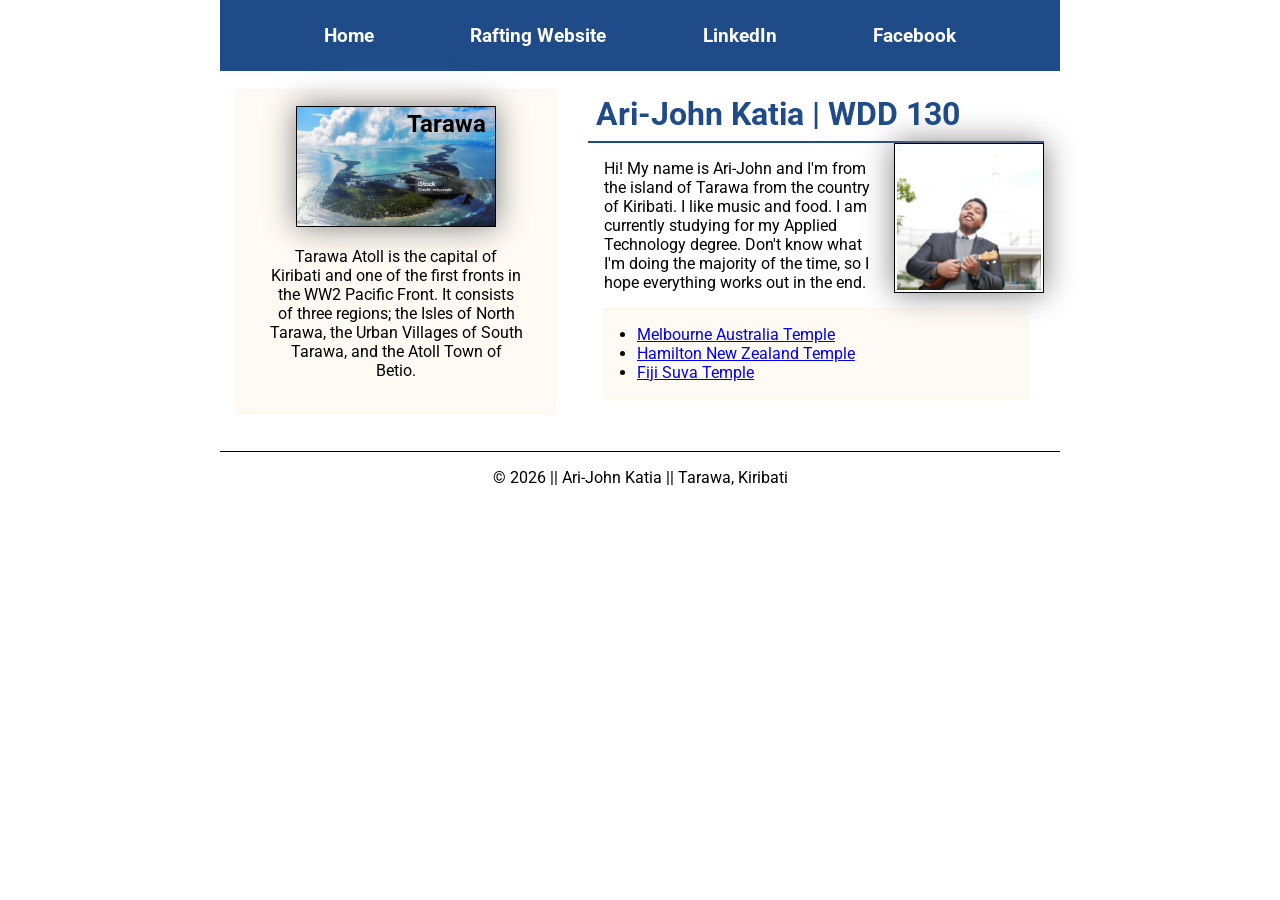
<file: index.html>
<!-- 25 March 2026 -->
<!DOCTYPE html>
<html lang="en">

<head>
    <meta charset="UTF-8">
    <meta name="viewport" content="width=device-width, initial-scale=1.0">
    <link rel="stylesheet" href="styles/styles.css">
    <title>Ari-John Katia | WDD 130</title>
    <meta name="description" content="Personal webpage home page for WDD 130 assignment.">
    <meta name="author" content="Ari-John Katia">
    <link rel="preconnect" href="https://fonts.googleapis.com">
    <link rel="preconnect" href="https://fonts.gstatic.com" crossorigin>
    <link
      href="https://fonts.googleapis.com/css2?family=Roboto:ital,wght@0,100..900;1,100..900&display=swap"
      rel="stylesheet">
</head>

<body>
    <header>
        <nav>
            <a href="#">Home</a>
            <a href="wwr/">Rafting Website</a>
            <a href="https://linkedin.com">LinkedIn</a>
            <a href="https://facebook.com">Facebook</a>

        </nav>
    </header>
    <div class="grid">
        <main>
            <h1>Ari-John Katia | WDD 130</h1>
            <img src="images/profile.jpg"
              alt="Hi my name is Ari-John, that's a photo of me, and I miss that ukulele"
              width="200">
            <p>Hi! My name is Ari-John and I'm from the island of Tarawa from the country of
                Kiribati. I
                like music and food. I am currently studying for my Applied Technology degree. Don't
                know what I'm doing the majority of the time, so I hope everything works out in the
                end.
            </p>
            <ul class="box indent">
                <li><a href="https://www.churchofjesuschrist.org/temples/details/melbourne-australia-temple"
                      target="_blank">Melbourne
                        Australia Temple</a></li>
                <li><a href="https://www.churchofjesuschrist.org/temples/details/hamilton-new-zealand-temple"
                      target="_blank">Hamilton
                        New Zealand Temple</a></li>
                <li><a href="https://www.churchofjesuschrist.org/temples/details/suva-fiji-temple"
                      target="_blank">Fiji
                        Suva Temple</a></li>
            </ul>
        </main>
        <aside class="box">
            <h2>Tarawa</h2>
            <img src="images/tarawa.jpg"
              alt="Aerial shot of Tarawa Atoll, Kiribati, curtesy of iStock">
            <p>Tarawa Atoll is the capital of Kiribati and one of the first fronts in the WW2
                Pacific
                Front. It consists of three regions; the Isles of North Tarawa, the Urban Villages
                of
                South Tarawa, and the Atoll Town of Betio.</p>
        </aside>
    </div>

    <footer>
        <p>© 2026 || Ari-John Katia || Tarawa, Kiribati</p>
    </footer>
</body>

</html>
</file>
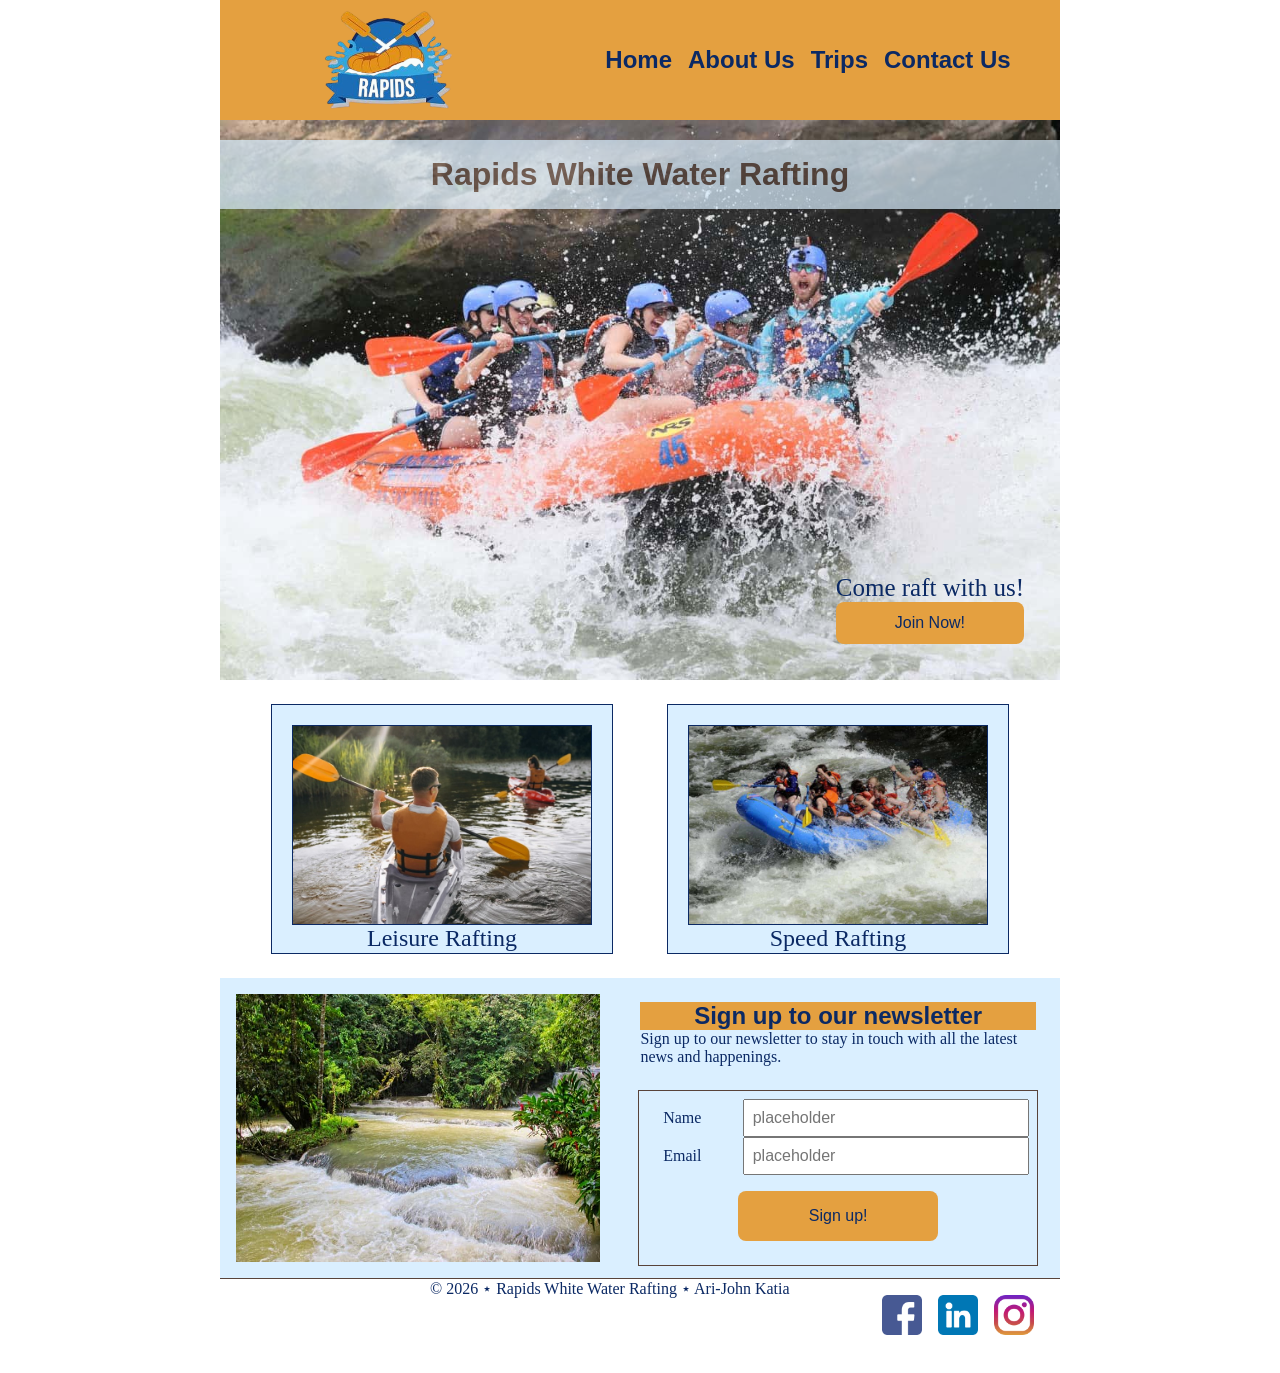
<file: wwr/index.html>
<!DOCTYPE html>
<html lang="en">

<head>
    <meta charset="UTF-8">
    <meta name="viewport" content="width=device-width, initial-scale=1.0">
    <title>Home || Rapids White Water Rafting</title>
    <meta name="description"
      content="Home page for a White Water Rafting website project for WDD130">
    <meta name="author" content="Ari-John Katia">
    <link rel="stylesheet" href="styles/rafting.css">


</head>

<body>
    <header><img src="images/logo_bgremoved.png" alt="rafting logo of crossed oars" class="logo">
        <nav>
            <ul>
                <li><a href="index.html">Home</a></li>
                <li><a href="about.html">About Us</a></li>
                <li><a href="trips.html">Trips</a></li>
                <li><a href="contact.html">Contact Us</a></li>
            </ul>
        </nav>
    </header>
    <main>
        <div class="hero">
            <img src="images/rafting_6.jpg" alt="hero image of people rafting">
            <h1>Rapids White Water Rafting</h1>
            <article class="call">
                <p>Come raft with us!</p>
                <a href="trips.html"><button>Join Now!</button></a>
            </article>
        </div>
        <section class="featured feature">
            <div>
                <figure><img src="images/rafting_4.jpg"
                      alt="image placeholder of river, let's pretend it exists at this moment, will change later">
                    <figcaption>Leisure Rafting</figcaption>
                </figure>
                <figure><img src="images/rafting_2.jpg"
                      alt="image placeholder of river, let's pretend it exists at this moment, will change later">
                    <figcaption>Speed Rafting</figcaption>
                </figure>
            </div>
        </section>
        <div class="signup">
            <img src="images/river_1.jpg" alt="">
            <div>
                <section>
                    <h2>Sign up to our newsletter</h2>
                    <p>Sign up to our newsletter to stay in touch with all the latest news and
                        happenings.</p>
                </section>
                <div>
                    <form action="submit">
                        <div class="form-item column2">
                            <label for="fullname">Name</label>
                            <input type="text" id="fullname" name="fullname"
                              placeholder="placeholder" required>
                        </div>

                        <div class="form-item column2">
                            <label for="useremail">Email</label>
                            <input type="email" id="useremail" name="useremail"
                              placeholder="placeholder" required>
                        </div>
                        <button type="submit">Sign up!</button>

                    </form>
                </div>
            </div>
        </div>
    </main>
    <footer>
        <p>&copy; 2026 &Star; Rapids White Water Rafting &Star; Ari-John Katia </p>
        <nav class="socialmedia">
            <a href="https://www.facebook.com/" target="_blank"><img src="images/facebook.png"
                  alt="facebook logo"></a>
            <a href="https://www.linkedin.com/" target="_blank"><img src="images/linkedin.png"
                  alt="linkedin logo"></a>
            <a href="https://www.instagram.com/" target="_blank"><img src="images/instagram.png"
                  alt="instagram logo"></a>
        </nav>
    </footer>
</body>

</html>
</file>
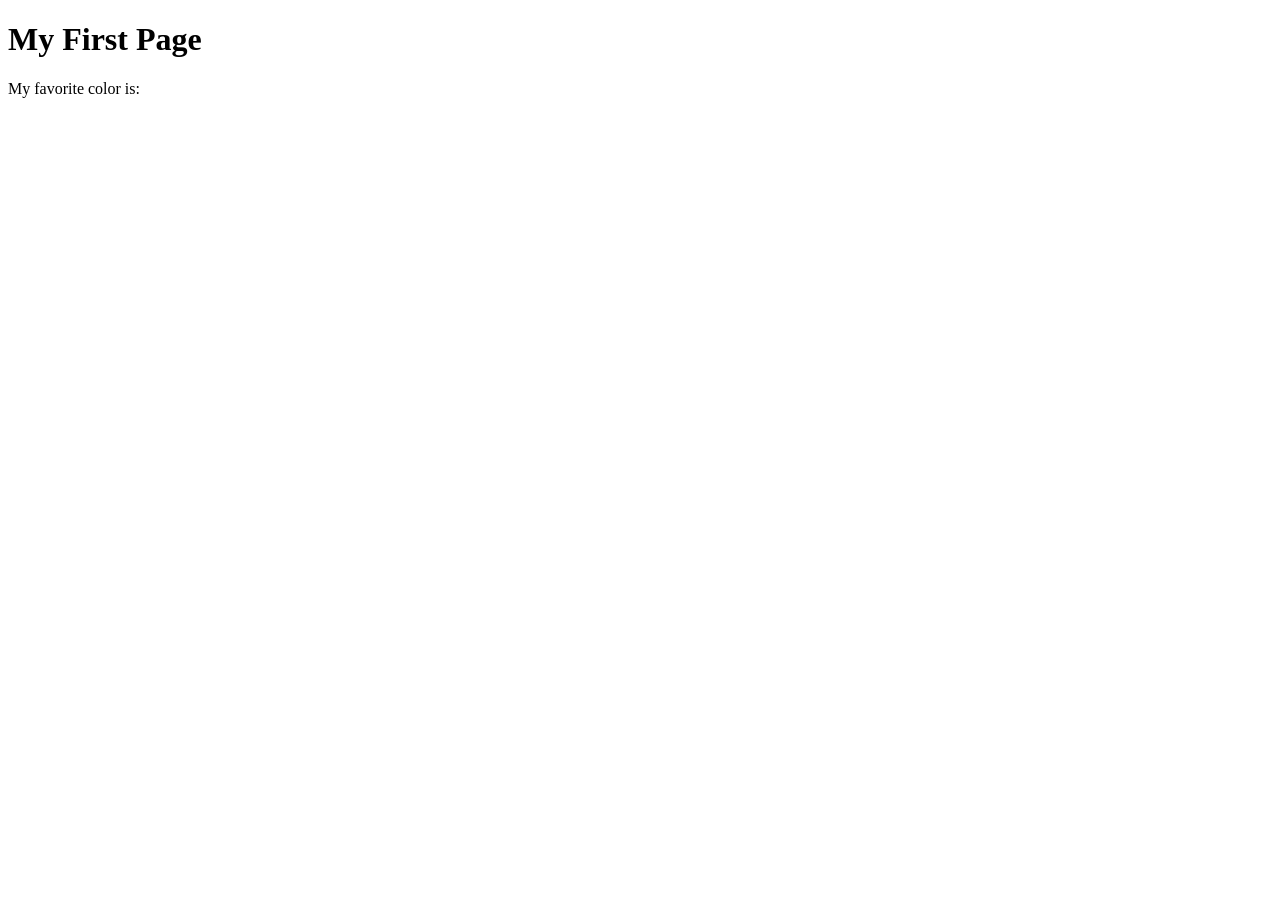
<file: week01/first-page.html>
<!DOCTYPE html>
<html lang="en">
<head>
    <meta charset="UTF-8">
    <meta name="viewport" content="width=device-width, initial-scale=1.0">
    <title>My First Page</title>
</head>
<body>
    <h1>My First Page</h1>
    <p>My favorite color is: </p>
</body>
</html>
</file>
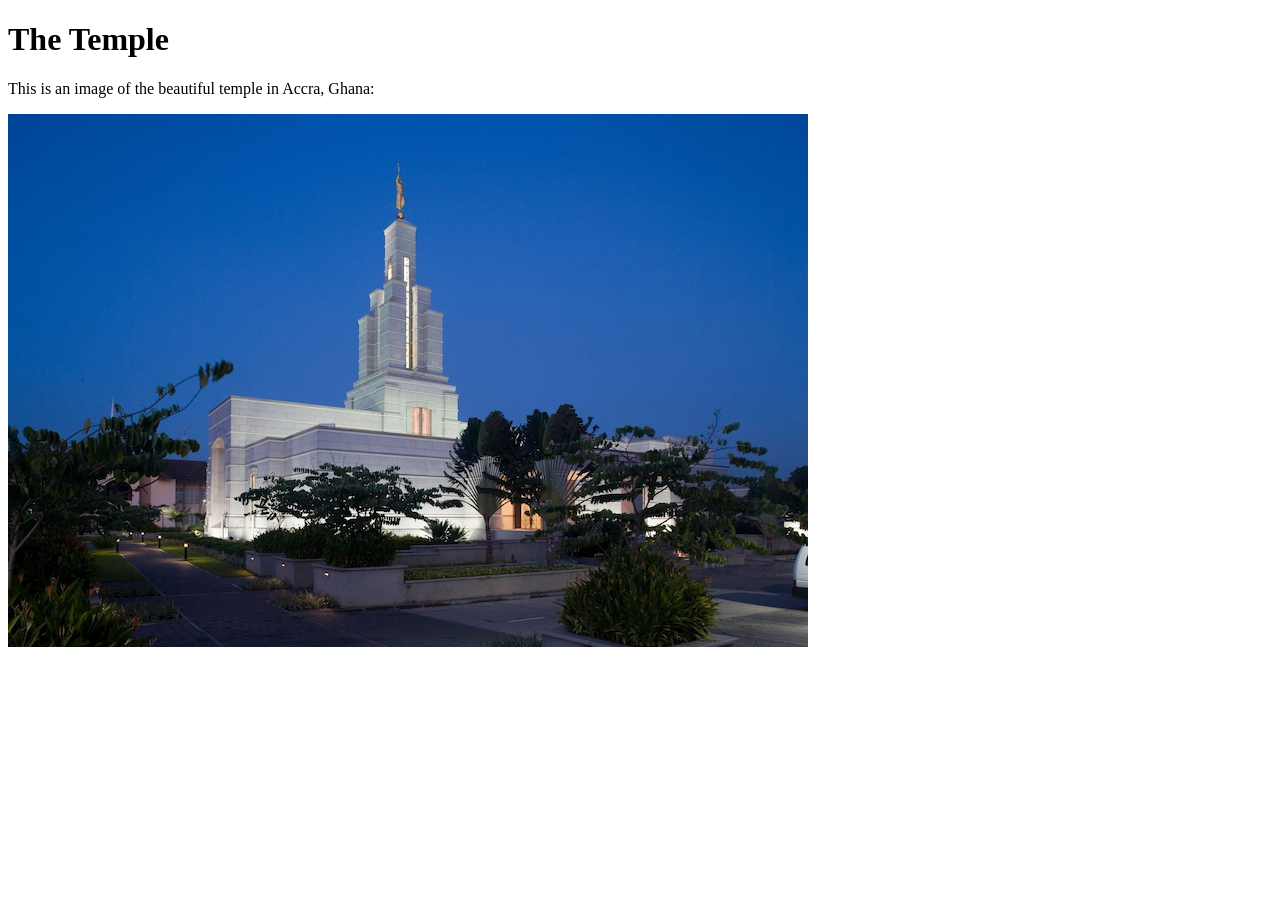
<file: week01/images.html>
<!DOCTYPE html>
<html lang="en">

<head>
    <meta charset="UTF-8">
    <meta name="viewport" content="width=device-width, initial-scale=1.0">
    <title>Temple Image</title>
</head>

<body>
    <h1>The Temple</h1>
    <p>This is an image of the beautiful temple in Accra, Ghana:</p>
    <img src="images/temple-small.webp" alt="The Accra Ghana Temple">
    <br>

</body>

</html>
</file>
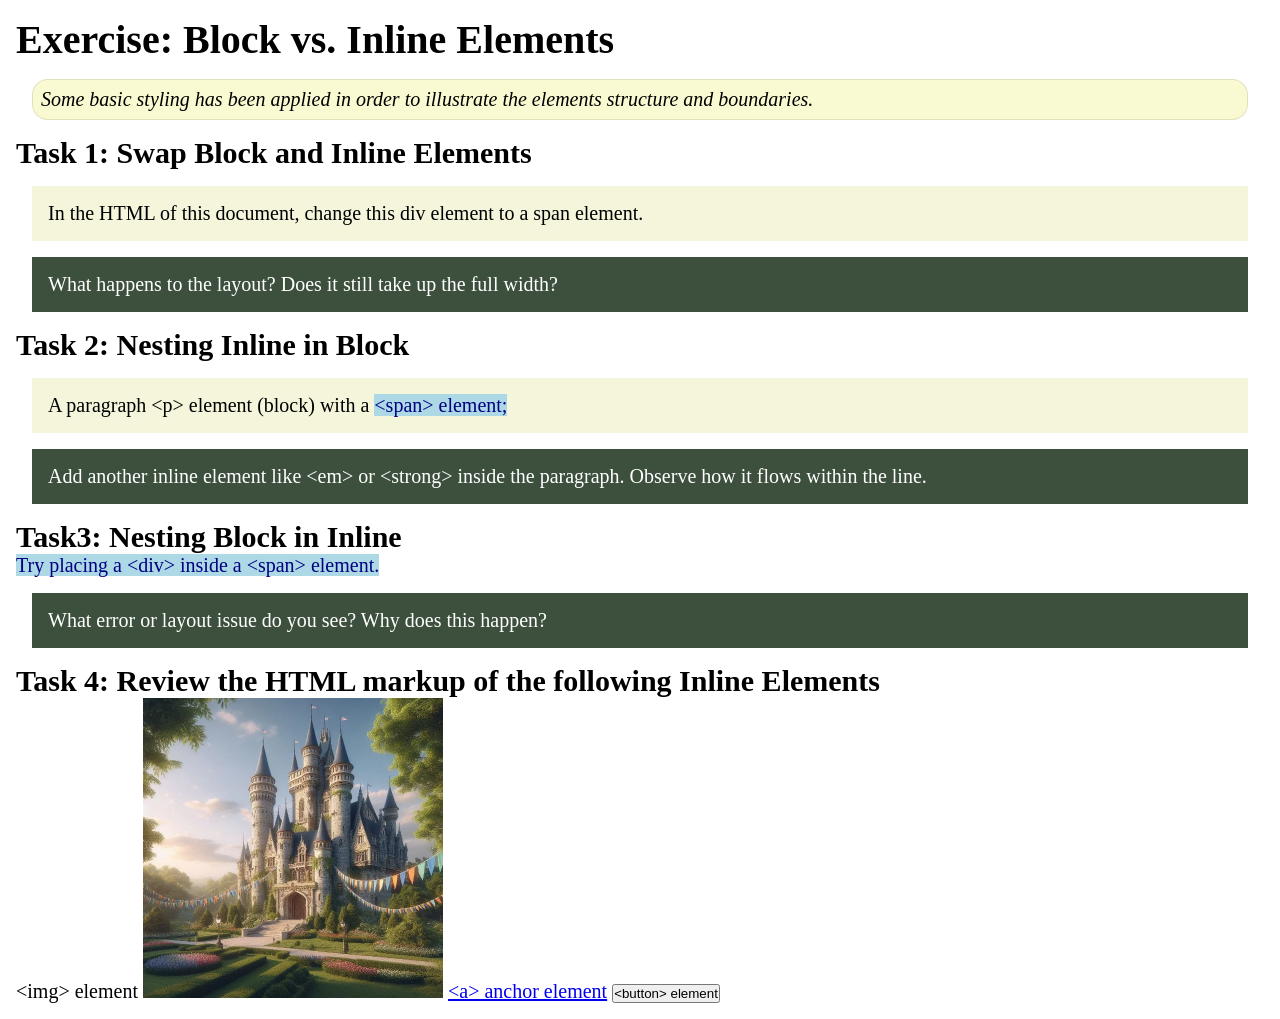
<file: week02/block-vs-inline.html>
<!DOCTYPE html>
<html lang="en">

<head>
    <meta charset="UTF-8">
    <meta name="viewport" content="width=device-width, initial-scale=1.0">
    <title>Exercise: Block vs. Inline Elements</title>
    <link rel="stylesheet" href="styles/block-vs-inline.css">
</head>

<body>
    <main>
        <h1>Exercise: Block vs. Inline Elements</h1>
        <p class="note">Some basic styling has been applied in order to illustrate the elements structure and
            boundaries.</p>

        <h2>Task 1: Swap Block and Inline Elements</h2>
        <div>In the HTML of this document, change this div element to a span element.</div>

        <p class="question">What happens to the layout? Does it still take up the full width?</p>

        <h2>Task 2: Nesting Inline in Block</h2>
        <p>A paragraph &lt;p&gt; element (block) with a <span>&lt;span&gt; element;</span></p>
        <p class="question">Add another inline element like &lt;em&gt; or &lt;strong&gt; inside the paragraph. Observe
            how it flows within the line.</p>

        <h2>Task3: Nesting Block in Inline</h2>
        <span>Try placing a &lt;div&gt; inside a &lt;span&gt; element.</span>
            <p class="question">What error or layout issue do you see? Why does this happen?</p>


            <h2>Task 4: Review the HTML markup of the following Inline Elements</h2>
        &lt;img&gt; element
        <img src="images/castle.webp" alt="placeholder image (images are inline)" width="300" height="300">
        <a href="https://churchofjesuschrist.org">&lt;a&gt; anchor element</a>
        <button type="button">&lt;button&gt; element</button>
    </main>
</body>

</html>
</file>
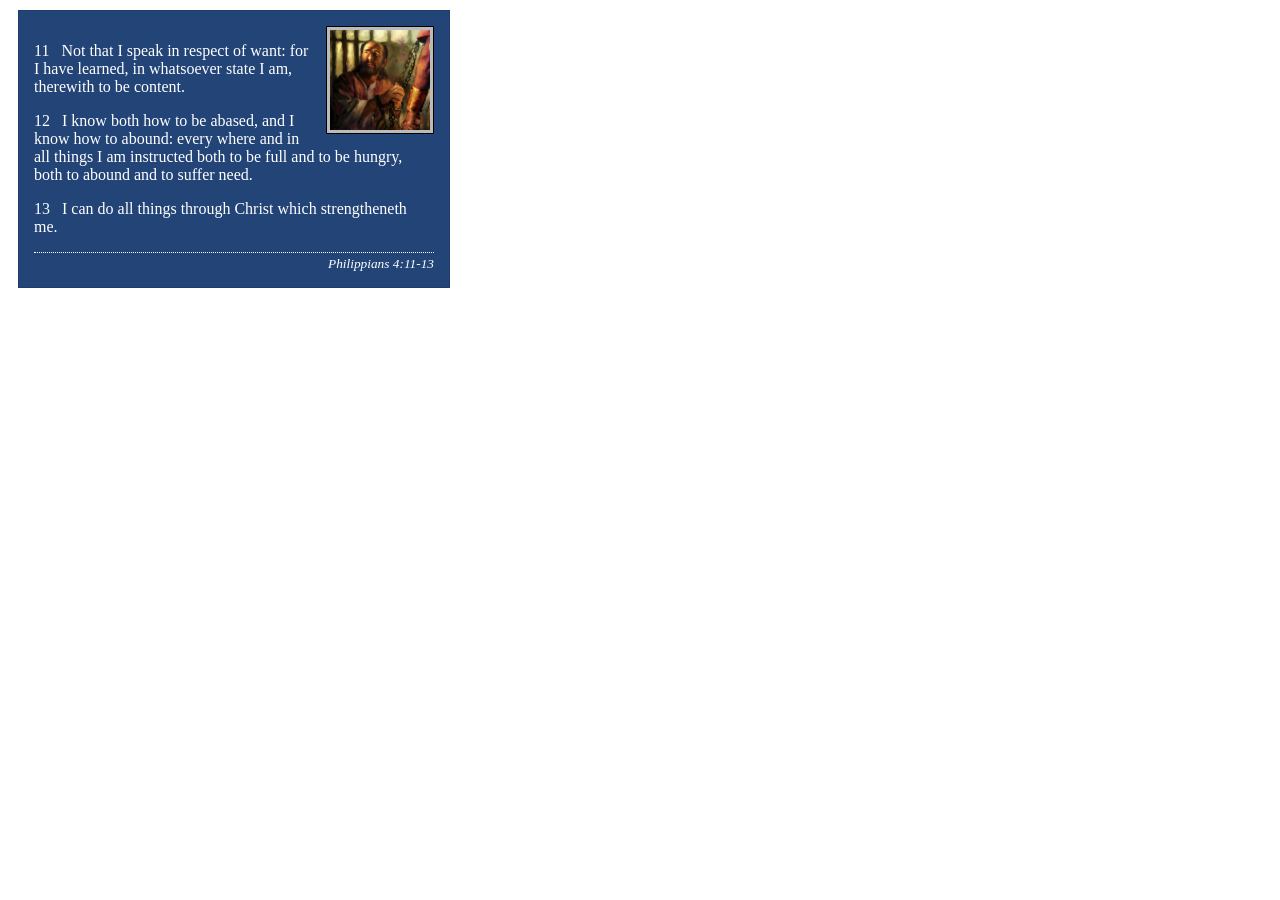
<file: week02/box-model-solution.html>
<!DOCTYPE html>
<html lang="en">
<head>
    <meta charset="UTF-8">
    <meta name="viewport" content="width=device-width, initial-scale=1.0">
    <title>Box Model Activity</title>
    <link rel="stylesheet" href="styles/box-model-solution.css">
</head>
<body>
    <main>
        <div class="callout">
            <img src="images/apostle-paul-imprisoned.webp" alt="Paul the Apostle - Imprisoned in Rome" width="200" height="200">
            <blockquote>
                <p>11 &nbsp; Not that I speak in respect of want: for I have learned, in whatsoever state I am, therewith to be content.</p>
                <p>12 &nbsp; I know both how to be abased, and I know how to abound: every where and in all things I am instructed both to be full and to be hungry, both to abound and to suffer need.</p>
                <p>13 &nbsp; I can do all things through Christ which strengtheneth me.</p>
            </blockquote>
            <cite>Philippians 4:11-13</cite>
        </div>
    </main>
</body>
</html>
</file>
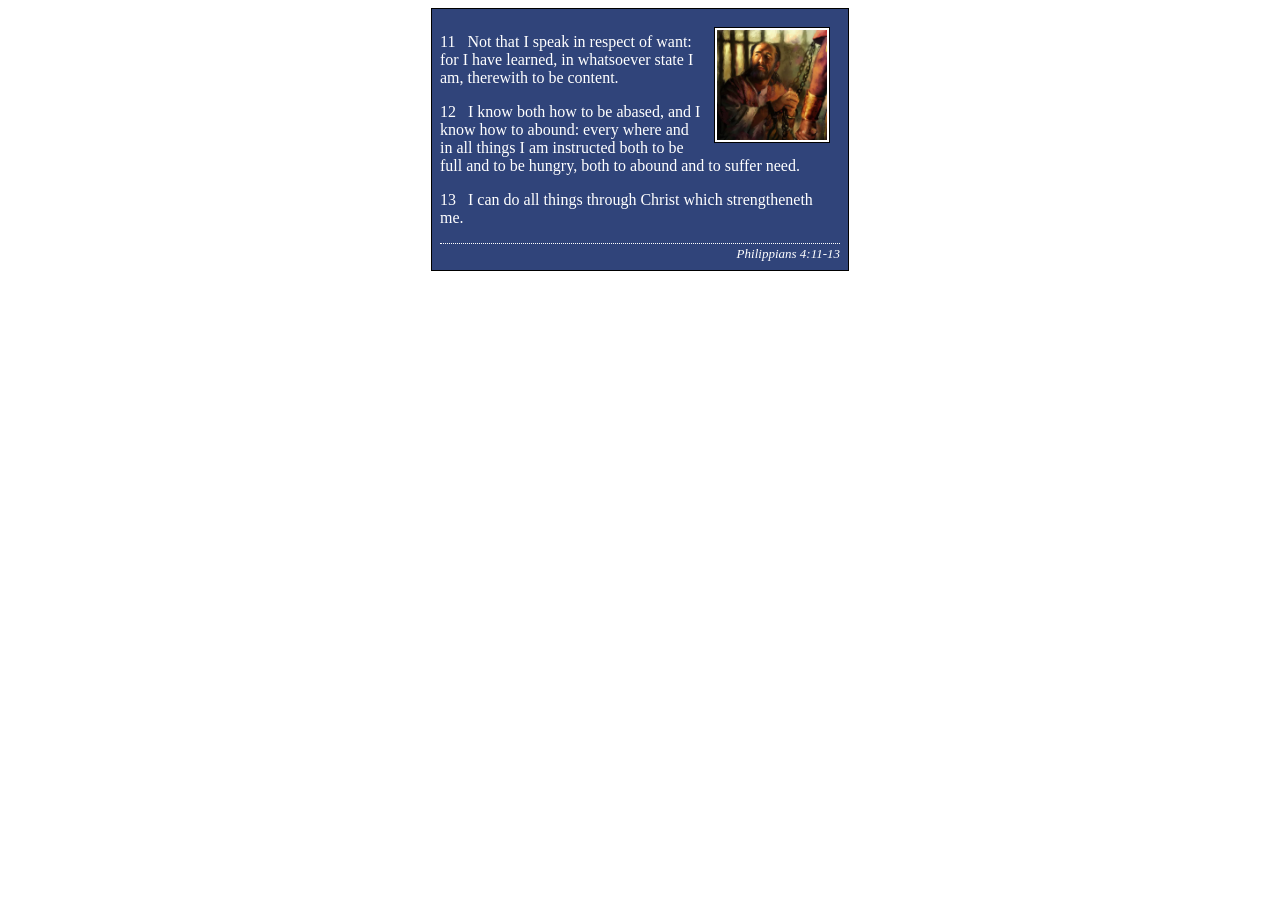
<file: week02/box-model.html>
<!DOCTYPE html>
<html lang="en">

<head>
    <meta charset="UTF-8">
    <meta name="viewport" content="width=device-width, initial-scale=1.0">
    <title>Box Model Activity</title>
    <link rel="stylesheet" href="styles/box-model.css">
</head>

<body>
    <main>
        <div class="callout">
            <img src="images/apostle-paul-imprisoned.webp"
              alt="Paul the Apostle - Imprisoned in Rome" width="200" height="200">
            <blockquote>
                <p>11 &nbsp; Not that I speak in respect of want: for I have learned, in whatsoever
                    state I am, therewith to be content.</p>
                <p>12 &nbsp; I know both how to be abased, and I know how to abound: every where and
                    in all things I am instructed both to be full and to be hungry, both to abound
                    and to suffer need.</p>
                <p>13 &nbsp; I can do all things through Christ which strengtheneth me.</p>
            </blockquote>
            <cite>Philippians 4:11-13</cite>
        </div>
    </main>
</body>

</html>
</file>
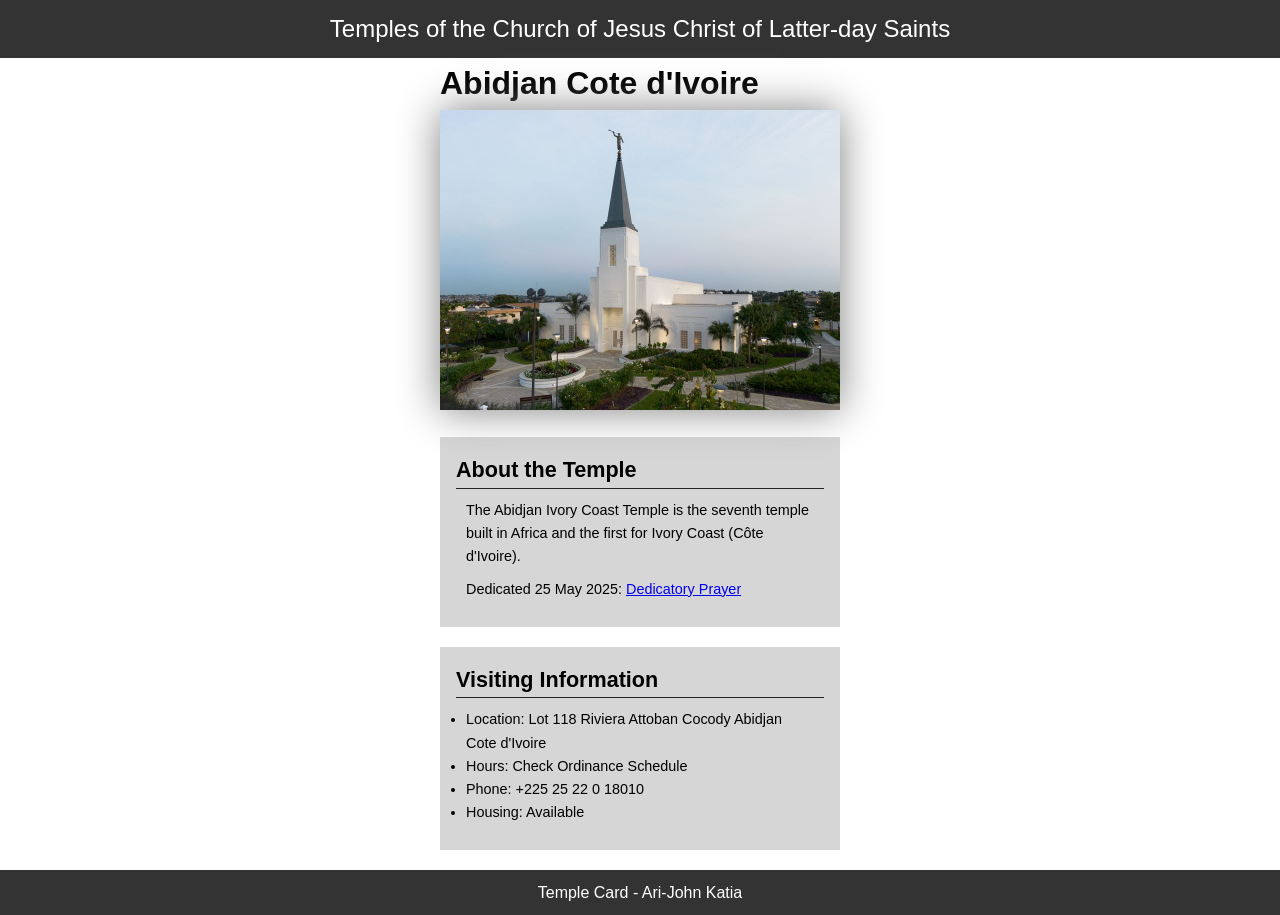
<file: week02/temple.html>
<!DOCTYPE html>
<html lang="en">

<head>
    <meta charset="UTF-8">
    <meta name="viewport" content="width=device-width, initial-scale=1.0">
    <title>Temple Card - Abidjan Cote d'Ivoire</title>
    <link rel="stylesheet" href="styles/temple.css">
</head>

<body>
    <header>
        <p>Temples of the Church of Jesus Christ of Latter-day Saints</p>
    </header>
    <main>
        <h1>Abidjan Cote d'Ivoire</h1>
        <picture>
            <img src="images/abidjan-ivory-coast.jpeg" alt="Abidjan Cote d'Ivoire Temple">
        </picture>
        <section>
            <h2>About the Temple</h2>
            <p>The Abidjan Ivory Coast Temple is the seventh temple built in Africa and the first
                for Ivory Coast (Côte
                d'Ivoire).</p>
            <p>Dedicated 25 May 2025: <a
                  href="https://www.churchofjesuschrist.org/temples/dedicatory-prayer/abidjan-ivory-coast-temple/2025-05-25?lang=eng"
                  target="_blank" rel="noopener noreferrer">Dedicatory Prayer</a></p>
        </section>
        <section>
            <h2>Visiting Information</h2>
            <ul>
                <li>Location: Lot 118 Riviera Attoban Cocody Abidjan Cote d'Ivoire</li>
                <li>Hours: Check Ordinance Schedule</li>
                <li>Phone: +225 25 22 0 18010</li>
                <li>Housing: Available</li>
            </ul>
        </section>
    </main>
    <footer>
        <p>Temple Card - Ari-John Katia</p>
    </footer>
</body>

</html>
</file>
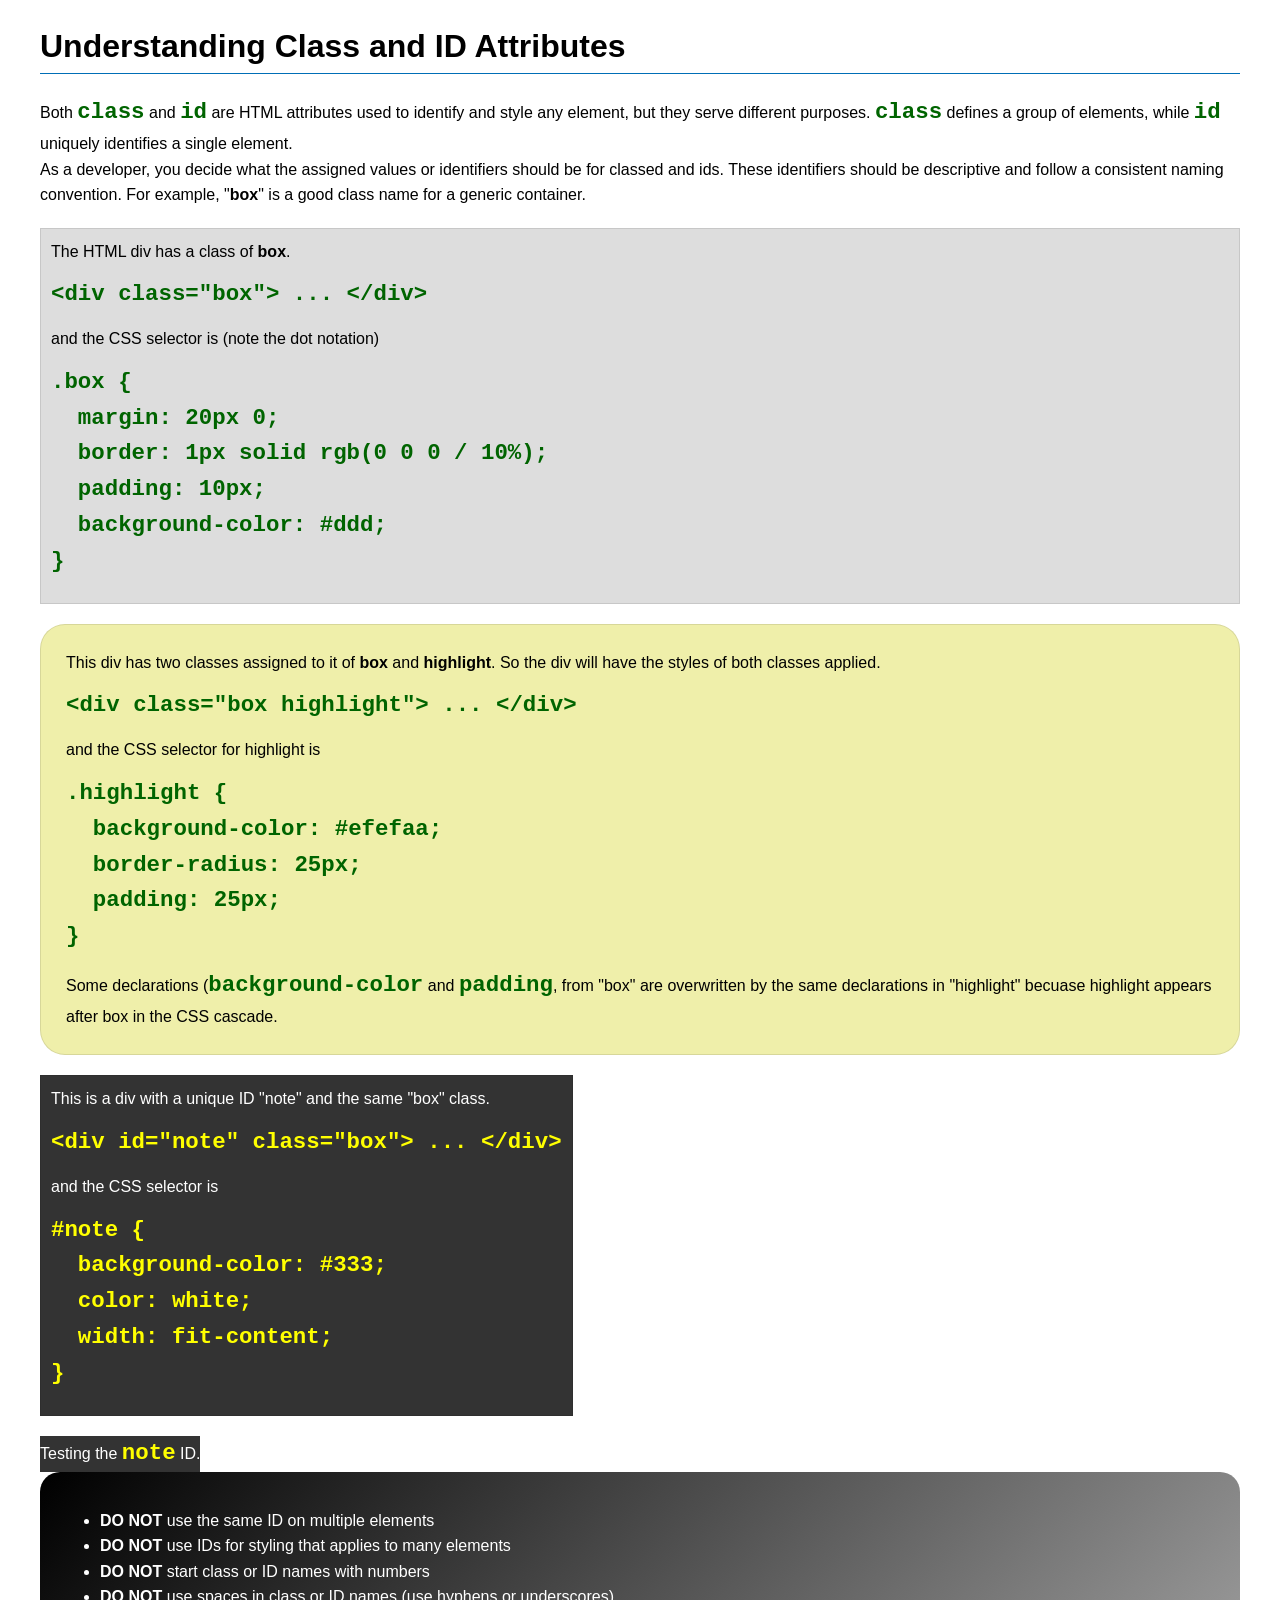
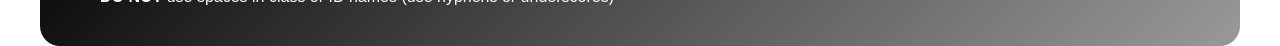
<file: week03/class-and-id.html>
<!DOCTYPE html>
<html lang="en">

<head>
    <meta charset="UTF-8">
    <meta name="viewport" content="width=device-width, initial-scale=1.0">
    <title>Class vs ID Attributes</title>
    <link rel="stylesheet" href="styles/class-and-id.css">
</head>

<body>
    <h1>Understanding Class and ID Attributes</h1>
    <p>Both <code>class</code> and <code>id</code> are HTML attributes used to identify and style
        any element, but they
        serve different purposes. <code>class</code> defines a group of elements, while
        <code>id</code> uniquely
        identifies a single element.</p>
    <p>As a developer, you decide what the assigned values or identifiers should be for classed and
        ids. These
        identifiers should be
        descriptive and follow a consistent naming convention. For example, "<strong>box</strong>"
        is a good class name
        for a generic container.</p>
    <div class="box">
        <p>The HTML div has a class of <strong>box</strong>.</p>
        <pre><code class="html">&lt;div class="box"&gt; ... &lt;/div&gt;</code></pre>
        and the CSS selector is (note the dot notation)
        <pre><code class="css">.box {
  margin: 20px 0;
  border: 1px solid rgb(0 0 0 / 10%);
  padding: 10px;
  background-color: #ddd; 
}</code></pre>
    </div>

    <div class="box highlight">
        <p>This div has two classes assigned to it of <strong>box</strong> and
            <strong>highlight</strong>. So the div
            will have the styles of both classes applied.</p>
        <pre><code class="html">&lt;div class="box highlight"&gt; ... &lt;/div&gt;</code></pre>
        and the CSS selector for highlight is
        <pre><code class="css">.highlight {
  background-color: #efefaa;
  border-radius: 25px;
  padding: 25px;
}</code></pre>
        <p>Some declarations (<code>background-color</code> and <code>padding</code>, from "box" are
            overwritten by the same declarations in "highlight" becuase highlight appears after box
            in the CSS cascade.</p>
    </div>

    <div id="note" class="box">
        <p>This is a div with a unique ID "note" and the same "box" class.</p>
        <pre><code class="html">&lt;div id="note" class="box"&gt; ... &lt;/div&gt;</code></pre>
        and the CSS selector is
        <pre><code class="css">#note {
  background-color: #333;
  color: white;
  width: fit-content;
}</code></pre>
    </div>

    <div id="note">
        <p>Testing the <code>note</code> ID.</p>
    </div>

    <section id="best-practice">
        <ul>
            <li><strong>DO NOT</strong> use the same ID on multiple elements</li>
            <li><strong>DO NOT</strong> use IDs for styling that applies to many elements</li>
            <li><strong>DO NOT</strong> start class or ID names with numbers</li>
            <li><strong>DO NOT</strong> use spaces in class or ID names (use hyphens or underscores)
            </li>
        </ul>
    </section>


</body>

</html>
</file>
<file: styles/styles.css>
* {
    margin: 0;
    padding: 0;
    box-sizing: border-box;
}

:root {
    --heading-text-color: rgb(31, 76, 136);
    --image-border: 1px solid black;
    --image-shadow: 0 0 30px gray;
    --roboto: Roboto, Arial, sans-serif;
}

body {
    font-size: 16px;
    font-family: var(--roboto);
}

nav {
    background-color: var(--heading-text-color);
    padding: 1rem;
    display: flex;
    justify-content: space-evenly;
    align-items: center;
}

nav a {
    color: white;
    display: block;
    padding: 0.5rem;
    text-decoration: none;
    font-size: 1.2rem;
    font-weight: 700;
}

h1 {
    color: var(--heading-text-color);
    padding: 0.5rem;
    border-bottom: solid 2px var(--heading-text-color);
}

main img {
    width: 150px;
    height: auto;
    border: var(--image-border);
    padding: 2px;
    box-shadow: var(--image-shadow);
    float: right;
    margin: 0 0 1rem 1rem;
}

p {
    padding: 0;
    margin: 1rem;
}

main {
    grid-column: 2/3;
    margin: 1rem;
}

aside {
    width: 20em;
    text-align: center;
    position: relative;
    grid-column: 1/2;
    grid-row: 1/2;
}

aside img {
    width: 200px;
    height: auto;
    border: var(--image-border);
    box-shadow: var(--image-shadow);
}

aside h2 {
    position: absolute;
    top: 20px;
    left: 170px;
}

header,
footer,
.grid {
    max-width: 840px;
    margin: 0 auto;
}

footer {
    margin-top: 20px;
    border-top: 1px solid #000;
    text-align: center;
}

/* Class Selectors */
.box {
    margin: 1rem;
    border: 1px solid rgba(255, 228, 196, 0.199);
    padding: 1rem;
    background-color: rgba(255, 228, 196, 0.199);
    color: #000;
}

.indent {
    padding-left: 2rem;
}

.grid {
    display: grid;
    align-items: center;
}
</file>
<file: wwr/styles/rafting.css>
* {
    margin: 0;
    padding: 0;
    box-sizing: border-box;
}

:root {
    --primary-color: #e4a040;
    --secondary-color: #0b2964;
    --accent1-color: #58433a;
    --accent2-color: #daefff;

    --header-font: "Oswald", sans-serif;
    --body-font: "PT Serif", serif;

    --border-line: 1px var(--accent1-color) solid;
}

header {
    background-color: var(--primary-color);
    color: var(--secondary-color);
    display: grid;
    grid-template-columns: 2fr 3fr;
}

nav {
    display: flex;
    justify-content: space-evenly;
    align-items: center;
    grid-column: 2/3;

}

nav a {
    color: var(--secondary-color);
    display: block;
    padding: 0.5rem;
    text-decoration: none;
    font-size: 1.5rem;
    font-weight: 700;
    font-family: var(--header-font);
}

.logo {
    width: auto;
    height: 100px;
    margin: 10px;
    grid-column: 1/2;
    justify-self: center;
}

nav ul {
    list-style: none;
    display: flex;
}

body {
    font-family: var(--body-font);
    color: var(--secondary-color);
}

header,
main,
footer {
    width: 840px;
    margin: 0 auto;
}

.history {
    display: grid;
    grid-template-columns: 1fr 1fr 1fr;
}

.history h2 {
    grid-column: 1/4;
}

.history img {
    width: 250px;
    height: auto;
    padding: 10px;
}

.trips {
    display: flex;
    align-items: center;
    border: 1px solid var(--primary-color);
    padding: 10px;
}

section h1 {
    background-color: var(--accent2-color);
}

.trips img {
    width: 350px;
    height: auto;
}

.trips div {
    padding: 20px;
}

.featured div {
    display: flex;
    justify-content: space-around;
}

.prices table {
    width: 200px;
    border-collapse: collapse;
    margin: 25px 0;
    font-size: 0.9em;
    font-family: sans-serif;
    box-shadow: 0 0 20px rgba(0, 0, 0, 0.15);
}

th,
td {
    padding: 5px;
    text-align: center;
    border-bottom: 1px solid #dddddd;
}

th {
    background-color: var(--primary-color);
    color: #ffffff;
    text-transform: uppercase;
}

tr:nth-child(odd) {
    background-color: #ffff;
}

tr:nth-child(even) {
    background-color: var(--accent2-color);
}

.rates {
    position: relative;
}

.prices {
    position: absolute;
    top: 50%;
    right: 0;
}

.rates img {
    height: 400px;
    width: auto;
    overflow: hidden;
    object-fit: cover;
}

figure {
    padding: 20px;
    display: grid;
    justify-items: center;

}

.adventure figure img {
    align-self: center;
    width: 100px;
    height: auto;
}

.employee figure img {
    align-self: center;
    width: 150px;
    height: auto;
}

.feature figure img {
    align-self: center;
    width: 300px;
    height: 200px;
    object-fit: fill;
    border: 1px solid var(--secondary-color);
}

.feature figure {
    background-color: var(--accent2-color);
    height: 250px;
    border: 1px solid var(--secondary-color);
}

.feature figcaption {
    font-size: 1.5rem;
    font-weight: 500;
}

.signup {
    display: flex;
    background-color: var(--accent2-color);
}

.signup img {
    width: 500px;
    height: 300px;
    overflow: hidden;
    object-fit: fill;
    padding: 1rem;
}

.signup form {
    height: auto;
}

.signup button {
    padding: 1rem;
    margin: 1rem;
    width: 200px;
    justify-self: center;
}

.signup h2 {
    background-color: var(--primary-color);
    color: var(--secondary-color);
}

h1,
h2 {
    font-family: var(--header-font);
    color: var(--accent1-color);
    text-align: center;
}

nav,
p,
section,
article {
    margin: 16px;
    padding: 8px;
}

.socialmedia a {
    text-decoration: none;
}

.socialmedia img {
    width: 40px;
    height: auto;
}

.socialmedia {
    margin-top: 0px;
    grid-column: 3/4;
    display: flex;
    justify-content: space-evenly;
}

.hero {
    position: relative;
}

.hero img {
    display: block;
    width: 100%;
    height: auto;

}

.hero article {
    position: absolute;
    bottom: 5px;
    background-color: color-mix(in srgb, var(--primary-color), transparent 30%);
    border-radius: 50px 50px 50px 50px;

}

.hero .call {
    position: absolute;
    bottom: 0;
    right: 0;
    background-color: transparent;
    border-radius: 0;
    padding: 20px;
    color: var(--secondary-color);
    font-size: 25px;
}

.hero article img {
    float: right;
    width: 150px;
    border-radius: 50px;
    border: var(--border-line);
}

h1 {
    width: 100%;
    padding: 16px;
    text-align: center;

}

.hero h1 {
    position: absolute;
    top: 20px;
    width: 100%;
    padding: 16px;
    text-align: center;
    opacity: 0.7;
    background-color: var(--accent2-color);
}

.contacts {
    text-align: center;
    grid-column: 1/3;
}

.contacts h1,
p {
    margin: 0;
    padding: 0;
}

.container {
    display: grid;
    grid-template-columns: 1fr 1fr;
    align-items: center;
}

form {
    width: 400px;
    height: 400px;
    margin: 0 auto;
    padding: 0.5rem;
    display: grid;
    border: 1px var(--accent1-color) solid;
}

label {
    text-align: left;
    padding: 0 0 0 1rem;
}

.form-item p {
    text-align: left;
    padding: 1rem;
}

input,
select,
textarea {
    padding: .5rem;
    font-size: 1rem;
}

.radio {
    padding: 0.3rem;
}

.form-item {
    display: grid;
    align-items: center;
}

.column1 {
    grid-template-columns: 3fr 1fr;
}

.column2 {
    grid-template-columns: 1fr 3fr;
}

.column3 {
    grid-template-columns: 5% 1fr;
}

button {
    width: 100%;
    background-color: var(--primary-color);
    color: var(--secondary-color);
    border: none;
    border-radius: 0.5rem;
    padding: 0.75rem;
    font-size: 1rem;
}

section h2 {
    background-color: var(--accent2-color);
}

footer {
    border-top: var(--border-line);
    color: var(--secondary-color);
    display: grid;
    grid-template-columns: 25% 1fr 25%;
    justify-content: center;
}

footer p {
    margin-bottom: 0px;
    grid-column: 2/3;
}
</file>
<file: week02/styles/block-vs-inline.css>
* {
    margin: 0;
    padding: 0;
}

body {
    font-size: 20px;
    margin: 1rem;
}

p,
div {
    background-color: beige;
    margin: 1rem;
    padding: 1rem;
}

span {
    color: navy;
    background-color: lightblue;
}

code {
    margin: 0;
    padding: 0;
    color: green;
    font-size: 1.2rem;
}

.note {
    font-style: italic;
    background-color: lightgoldenrodyellow;
    border-radius: 1rem;
    border: 1px solid rgb(0 0 0 / 10%);
    margin: 1rem;
    padding: .5rem;
}

.question {
    background-color: #3d503d;
    color: #fff;
}
</file>
<file: week02/styles/box-model-solution.css>
.callout {
    max-width: 400px;
    margin: 10px;
    border: 1px solid rgba(0, 0, 0, .1);
    padding: 15px;
    background-color: #247;
    color: #fff;
}

.callout img {
    float: right;
    margin: 0 0 10px 15px;
    border: 1px solid #000;
    padding: 3px;
    background-color: #bbb;
    width: 100px;
    height: auto;

}

blockquote {
    margin: 0;
}

cite {
    display: block;
    border-top: 1px dotted #fff;
    padding-top: 3px;
    text-align: right;
    font-size: smaller;
}
</file>
<file: week02/styles/box-model.css>
.callout {
    max-width: 25em;
    margin: auto;
    border: 1px black solid;
    padding: 0.5em;
    background-color: rgb(48, 68, 122);
    color: white;
}

.callout img {
    float: right;
    margin: 10px;
    border: 1px black solid;
    padding: 2px;
    background-color: white;
    width: 110px;
    height: auto;
}

blockquote {
    margin: 0;
}

cite {
    display: block;
    border-top: 1.5px white dotted;
    padding-top: 2px;
    text-align: right;
    font-size: small;
}
</file>
<file: week02/styles/temple.css>
* {
    margin: 0;
    padding: 0;
}

body {
    font-family: Arial, Helvetica, sans-serif;
    line-height: 1.6;
}

header {
    margin: auto;
    background-color: #333;
    color: white;
    padding: 10px 0;
    max-width: auto;
    text-align: center;
    font-size: 1.5rem;
}

main {
    width: 400px;
    margin: 0 auto;
}

img {
    width: 100%;
    height: auto;
    box-shadow: 0 0 40px gray;
}

h2 {
    border-bottom: 1px solid #222;
}

section {
    margin: 20px 0;
    border: 1px rgba(255, 255, 255, 0.075);
    padding: 1rem;
    background-color: rgb(214, 214, 214);
    font-size: 0.9rem;
}

section p {
    margin: 10px;
}

ul {
    margin: 10px;
}

footer {
    margin: auto;
    background-color: #333;
    color: white;
    padding: 10px 0;
    max-width: auto;
    text-align: center;
}
</file>
<file: week03/styles/class-and-id.css>
body {
    font-family: Arial, sans-serif;
    line-height: 1.6;
    margin: 0;
    padding: 0 40px;
}

h1 {
    border-bottom: 1px solid rgb(0 110 182);
    padding-bottom: 0;
}



p {
    margin: 0;
}

code {
    color: darkgreen;
    font-weight: 700;
    font-size: 1.4rem;
}

/* Class examples - can be reused */

.box {
    margin: 20px 0;
    border: 1px solid rgb(0 0 0 / 10%);
    padding: 10px;
    background-color: #ddd; /* this is shorthand for #dddddd */
}

.highlight {
    background-color: #efefaa;
    border-radius: 25px;
    padding: 25px;
}

/* ID examples - should be unique */

#note {
    background-color: #333;
    color: white;
    width: fit-content;
}

#note code {
    color: yellow;
}

#best-practice {
    background: linear-gradient(135deg, #000 0%, #999 100%);
    color: white;
    border-radius: 20px;
    padding: 20px
}
</file>
